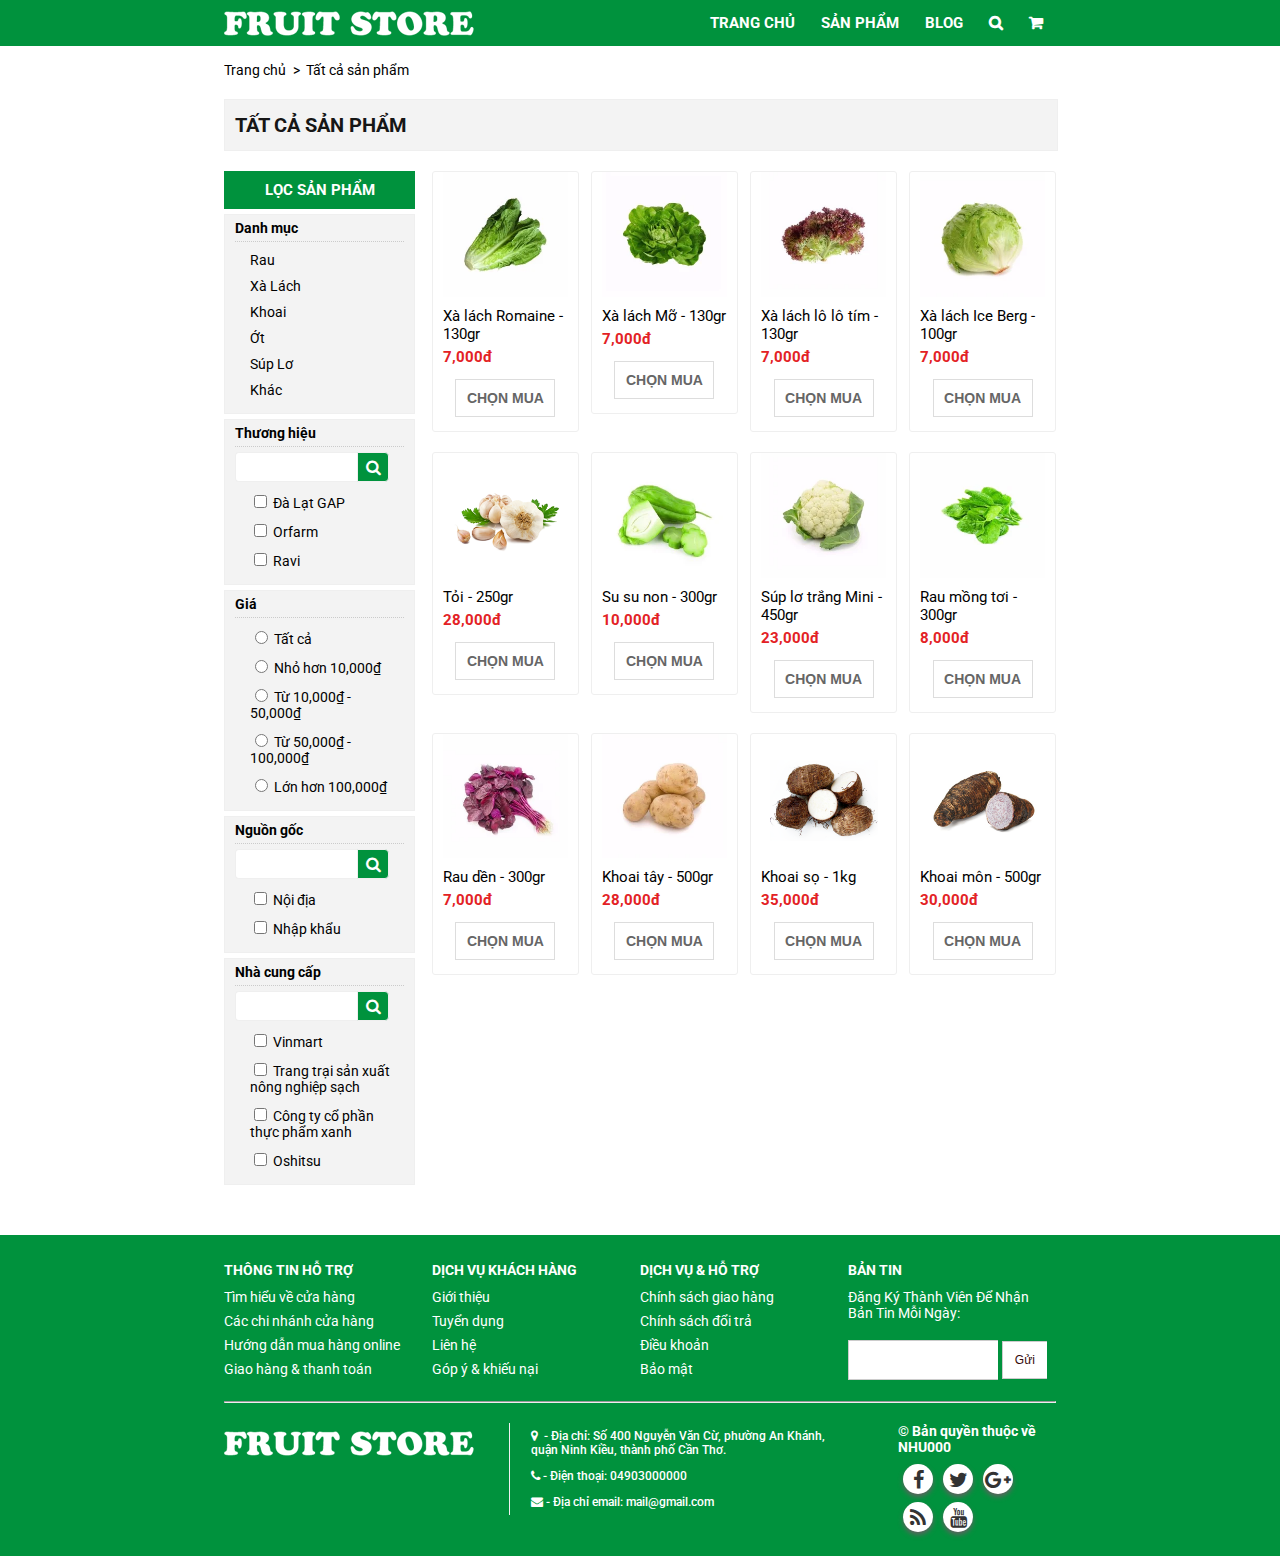
<file: index.html>
<!DOCTYPE html>
<html lang="en">

<head>
    <meta charset="UTF-8">
    <meta http-equiv="X-UA-Compatible" content="IE=edge">
    <meta name="viewport" content="width=device-width, initial-scale=1.0">
    <link rel="stylesheet" href="style.css">
    <link href='http://fonts.googleapis.com/css?family=Roboto' rel='stylesheet' type='text/css'>
    <link rel="stylesheet" href="https://cdnjs.cloudflare.com/ajax/libs/font-awesome/4.7.0/css/font-awesome.min.css">
    <title>Document</title>
</head>

<body>
    <header>
        <nav>
            <img src="assets/logo.webp" alt="" srcset="">
            <ul class="navbar">
                <li><a href="">Trang chủ</a></li>
                <li><a href="">Sản phẩm</a></li>
                <li><a href="">Blog</a></li>
                <li><i class="fa fa-search" aria-hidden="true"></i></li>
                <li>
                    <i class="fa fa-shopping-cart" aria-hidden="true"></i>
                </li>
            </ul>
        </nav>
    </header>
    <main>
        <article>
            <section class="section-breadcumb"></section>
            <ul class="breadcrumb">
                <li><a href="#">Trang chủ</a></li>
                <li><a href="#">Tất cả sản phẩm</a></li>
            </ul>
            </section>
            <section>
                <div class="box-title-collection">
                    <h1>Tất cả sản phẩm</h1>
                </div>
                <div class="filter-wrapper">
                    <div class="filter">
                        <div class="filter-title">LỌC SẢN PHẨM</div>
                        <div class="filter-card">
                            <p>Danh mục</p>
                            <ul>
                                <li>Rau</li>
                                <li>Xà Lách</li>
                                <li>Khoai</li>
                                <li>Ớt</li>
                                <li>Súp Lơ</li>
                                <li>Khác</li>
                            </ul>
                        </div>
                        <div class="filter-card">
                            <p>Thương hiệu</p>
                            <div class="search">
                                <input type="text" name="" id="">
                                <i class="fa fa-search" aria-hidden="true"></i>
                            </div>
                            <ul>
                                <li>
                                    <input type="checkbox" name="" id="">
                                    <span>Đà Lạt GAP</span>
                                </li>
                                <li>
                                    <input type="checkbox" name="" id="">
                                    <span>Orfarm</span>
                                </li>
                                <li>
                                    <input type="checkbox" name="" id="">
                                    <span>Ravi</span>
                                </li>
                            </ul>
                        </div>
                        <div class="filter-card">
                            <p>Giá</p>
                            <ul>
                                <li>
                                    <input type="radio" name="price" onclick="filterPrice()" id="all-price">
                                    <span>Tất cả</span>
                                </li>
                                <li>
                                    <input type="radio" name="price" onclick="filterPrice()" id="price-10">
                                    <span>Nhỏ hơn 10,000₫</span>
                                </li>
                                <li>
                                    <input type="radio" name="price" onclick="filterPrice()" id="price-50">
                                    <span>Từ 10,000₫ - 50,000₫</span>
                                </li>
                                <li>
                                    <input type="radio" name="price" onclick="filterPrice()" id="price-100">
                                    <span>Từ 50,000₫ - 100,000₫</span>
                                </li>
                                <li>
                                    <input type="radio" name="price" onclick="filterPrice()" id="price-over">
                                    <span>Lớn hơn 100,000₫</span>
                                </li>
                            </ul>
                        </div>
                        <div class="filter-card">
                            <p>Nguồn gốc</p>
                            <div class="search">
                                <input type="text" name="" id="">
                                <i class="fa fa-search" aria-hidden="true"></i>
                            </div>
                            <ul>
                                <li>
                                    <input type="checkbox" name="" id="">
                                    <span>Nội địa</span>
                                </li>
                                <li>
                                    <input type="checkbox" name="" id="">
                                    <span>Nhập khẩu</span>
                                </li>
                            </ul>
                        </div>
                        <div class="filter-card">
                            <p>Nhà cung cấp</p>
                            <div class="search">
                                <input type="text" name="" id="">
                                <i class="fa fa-search" aria-hidden="true"></i>
                            </div>
                            <ul>
                                <li>
                                    <input type="checkbox" name="" id="">
                                    <span>Vinmart</span>
                                </li>
                                <li>
                                    <input type="checkbox" name="" id="">
                                    <span> Trang trại sản xuất nông nghiệp sạch</span>
                                </li>
                                <li>
                                    <input type="checkbox" name="" id="">
                                    <span> Công ty cổ phần thực phẩm xanh</span>
                                </li>
                                <li>
                                    <input type="checkbox" name="" id="">
                                    <span>Oshitsu</span>
                                </li>
                        </div>
                    </div>
                    <div class="items-wrapper" id="items-wrapper"></div>
                </div>
            </section>
            <section>
                <div class="filter-items"></div>
                <div class="wrapper-items"></div>
            </section>
        </article>
    </main>
    <footer>
        <div class="footer-wrapper">
            <div class="footer-services">
                <div class="service">
                    <div class="title_block">THÔNG TIN HỖ TRỢ</div>
                    <div class="vertical-service">
                        <a href="#">Tìm hiểu về cửa hàng</a>
                        <a href="#">Các chi nhánh cửa hàng</a>
                        <a href="#">Hướng dẫn mua hàng online</a>
                        <a href="#">Giao hàng & thanh toán</a>
                    </div>
                </div>
                <div class="service">
                    <div class="title_block">DỊCH VỤ KHÁCH HÀNG</div>
                    <div class="vertical-service">
                        <a href="#">Giới thiệu</a>
                        <a href="#">Tuyển dụng</a>
                        <a href="#">Liên hệ</a>
                        <a href="#">Góp ý & khiếu nại</a>
                    </div>
                </div>
                <div class="service">
                    <div class="title_block">DỊCH VỤ & HỖ TRỢ</div>
                    <div class="vertical-service">
                        <a href="#">Chính sách giao hàng</a>
                        <a href="#">Chính sách đổi trả</a>
                        <a href="#">Điều khoản</a>
                        <a href="#">Bảo mật</a>
                    </div>
                </div>
                <div class="service">
                    <div class="title_block">BẢN TIN</div>
                    <div class="vertical-service">
                        <p>Đăng Ký Thành Viên Để Nhận Bản Tin Mỗi Ngày:</p>
                    </div>
                    <form action="">
                        <input type="text" name="" id="">
                        <input type="button" value="Gửi">
                    </form>
                </div>
            </div>
            <hr>
            <div class="footer-information">
                <div class="information">
                    <div class="logo-image">
                        <img src="assets/logo.webp" alt="" srcset="">
                    </div>
                    <div class="block_content">
                        <ul class="list">
                            <li><i class="fa fa-map-marker">&nbsp;</i> - Địa chỉ:  Số 400 Nguyễn Văn Cừ, phường An Khánh, quận Ninh Kiều, thành phố Cần Thơ.</li>
                            <li><i class="fa fa-phone">&nbsp;</i>- Điện thoại: 04903000000</li>
                            <li><i class="fa fa-envelope">&nbsp;</i>- Địa chỉ email: <a href="#">mail@gmail.com</a></li>
                              
                        </ul>
                    </div>
                </div>
                <div class="social-link">
                    <p class="copyright">
                        © Bản quyền thuộc về NHU000
                    </p>
                    <div class="social">
                        <ul class="list-unstyled">
                            <li class="facebook">
                                <a target="_blank" href="/" class="fa fa-facebook"></a>
                            </li>
                            <li class="twitter">
                                <a class="fa fa-twitter" target="_blank" href="/"></a>
                            </li>
                            <li class="google-plus">
                                <a class="fa fa-google-plus" target="_blank" href="/"></a>
                            </li>
                            <li class="rss">
                                <a class="fa fa-rss" target="_blank" href="/"></a>
                            </li>
                            <li class="youtube">
                                <a class="fa fa-youtube" target="_blank" href="/"></a>
                            </li>
                            
                        </ul>
                    </div>
                </div>
            </div>
        </div>
    </footer>
</body>

<script src="script.js"></script>

</html>
</file>
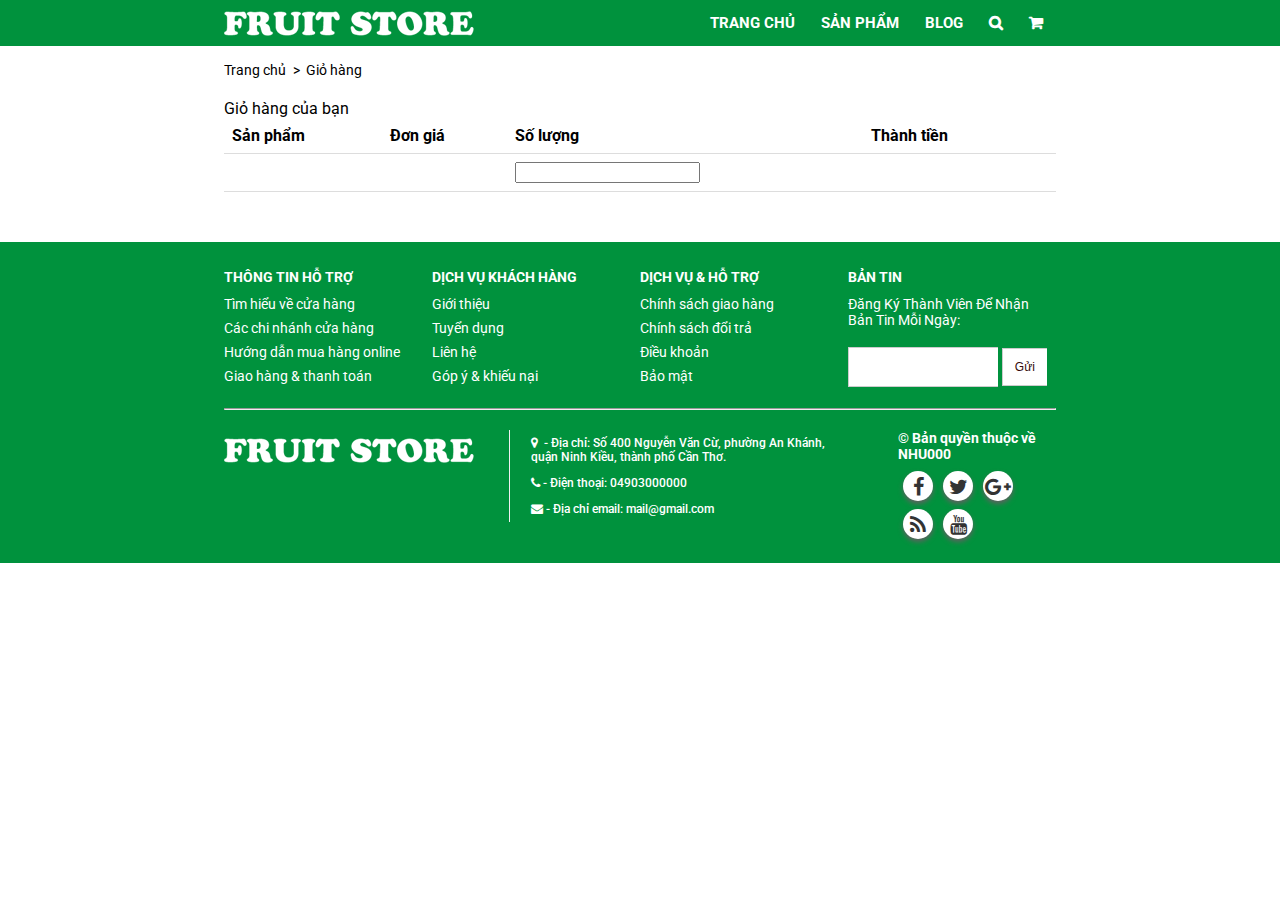
<file: cart.html>
<!DOCTYPE html>
<html lang="en">
    <head>
        <meta charset="UTF-8">
        <meta http-equiv="X-UA-Compatible" content="IE=edge">
        <meta name="viewport" content="width=device-width, initial-scale=1.0">
        <link rel="stylesheet" href="style.css">
        <link href='http://fonts.googleapis.com/css?family=Roboto' rel='stylesheet' type='text/css'>
        <link rel="stylesheet" href="https://cdnjs.cloudflare.com/ajax/libs/font-awesome/4.7.0/css/font-awesome.min.css">
        <title>Document</title>
    </head>
<body>
    <header>
        <nav>
            <img src="assets/logo.webp" alt="" srcset="">
            <ul class="navbar">
                <li><a href="">Trang chủ</a></li>
                <li><a href="">Sản phẩm</a></li>
                <li><a href="">Blog</a></li>
                <li><i class="fa fa-search" aria-hidden="true"></i></li>
                <li><i class="fa fa-shopping-cart" aria-hidden="true"></i></li>
            </ul>
        </nav>
    </header>
    <main>
        <article>
            <section class="section-breadcumb"></section>
            <ul class="breadcrumb">
                <li><a href="#">Trang chủ</a></li>
                <li>Giỏ hàng</li>
            </ul>
            </section>
            <section>
                <div>Giỏ hàng của bạn</div>
                <div>

                </div>
                <table class="table-cart">
                    <tr>
                        <th>Sản phẩm</th>
                        <th>Đơn giá</th>
                        <th>Số lượng</th>
                        <th>Thành tiền</th>
                        <th></th>
                      </tr>
                      <tr>
                        <td></td>
                        <td></td>
                        <td>
                            <form action="">
                                <input type="number">
                            </form>
                        </td>
                        <td></td>
                        <td></td>
                </table>
            </section>
        </article>
    </main>
    <footer>
        <div class="footer-wrapper">
            <div class="footer-services">
                <div class="service">
                    <div class="title_block">THÔNG TIN HỖ TRỢ</div>
                    <div class="vertical-service">
                        <a href="#">Tìm hiểu về cửa hàng</a>
                        <a href="#">Các chi nhánh cửa hàng</a>
                        <a href="#">Hướng dẫn mua hàng online</a>
                        <a href="#">Giao hàng & thanh toán</a>
                    </div>
                </div>
                <div class="service">
                    <div class="title_block">DỊCH VỤ KHÁCH HÀNG</div>
                    <div class="vertical-service">
                        <a href="#">Giới thiệu</a>
                        <a href="#">Tuyển dụng</a>
                        <a href="#">Liên hệ</a>
                        <a href="#">Góp ý & khiếu nại</a>
                    </div>
                </div>
                <div class="service">
                    <div class="title_block">DỊCH VỤ & HỖ TRỢ</div>
                    <div class="vertical-service">
                        <a href="#">Chính sách giao hàng</a>
                        <a href="#">Chính sách đổi trả</a>
                        <a href="#">Điều khoản</a>
                        <a href="#">Bảo mật</a>
                    </div>
                </div>
                <div class="service">
                    <div class="title_block">BẢN TIN</div>
                    <div class="vertical-service">
                        <p>Đăng Ký Thành Viên Để Nhận Bản Tin Mỗi Ngày:</p>
                    </div>
                    <form action="">
                        <input type="text" name="" id="">
                        <input type="button" value="Gửi">
                    </form>
                </div>
            </div>
            <hr>
            <div class="footer-information">
                <div class="information">
                    <div class="logo-image">
                        <img src="assets/logo.webp" alt="" srcset="">
                    </div>
                    <div class="block_content">
                        <ul class="list">
                            <li><i class="fa fa-map-marker">&nbsp;</i> - Địa chỉ:  Số 400 Nguyễn Văn Cừ, phường An Khánh, quận Ninh Kiều, thành phố Cần Thơ.</li>
                            <li><i class="fa fa-phone">&nbsp;</i>- Điện thoại: 04903000000</li>
                            <li><i class="fa fa-envelope">&nbsp;</i>- Địa chỉ email: <a href="#">mail@gmail.com</a></li>
                              
                        </ul>
                    </div>
                </div>
                <div class="social-link">
                    <p class="copyright">
                        © Bản quyền thuộc về NHU000
                    </p>
                    <div class="social">
                        <ul class="list-unstyled">
                            <li class="facebook">
                                <a target="_blank" href="/" class="fa fa-facebook"></a>
                            </li>
                            <li class="twitter">
                                <a class="fa fa-twitter" target="_blank" href="/"></a>
                            </li>
                            <li class="google-plus">
                                <a class="fa fa-google-plus" target="_blank" href="/"></a>
                            </li>
                            <li class="rss">
                                <a class="fa fa-rss" target="_blank" href="/"></a>
                            </li>
                            <li class="youtube">
                                <a class="fa fa-youtube" target="_blank" href="/"></a>
                            </li>
                            
                        </ul>
                    </div>
                </div>
            </div>
        </div>
    </footer>
</body>
</html>
</file>
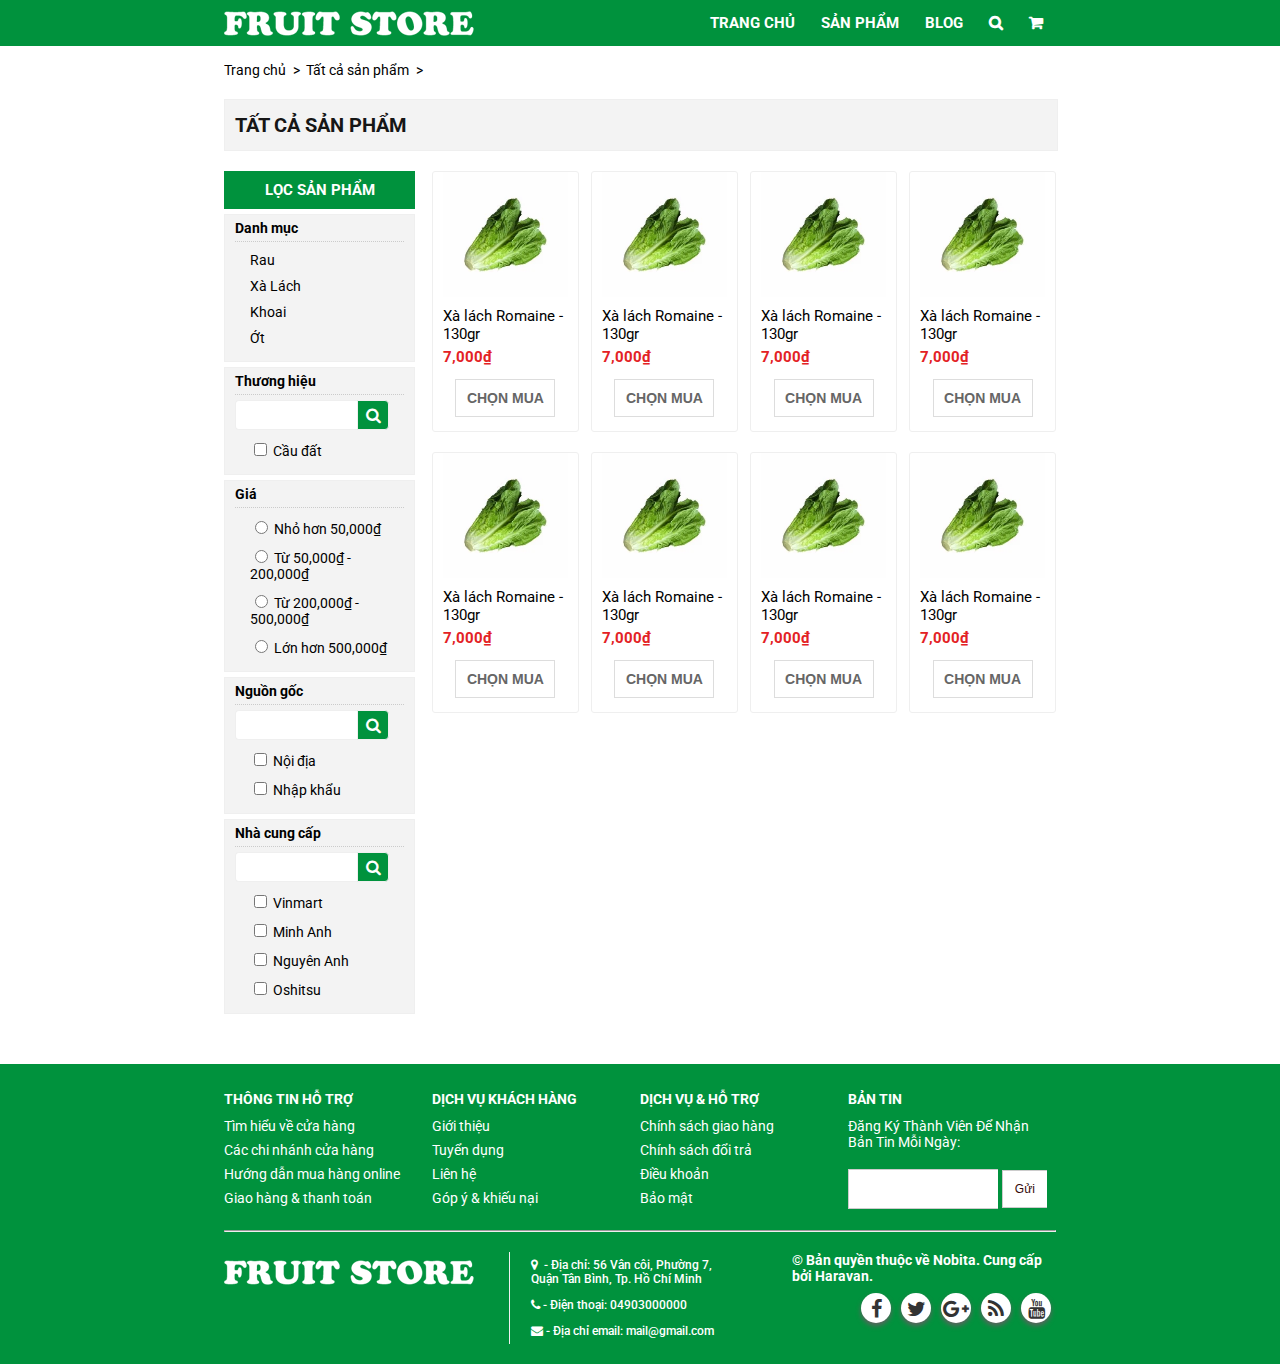
<file: Sanpham.html>
<!DOCTYPE html>
<html lang="en">

<head>
    <meta charset="UTF-8">
    <meta http-equiv="X-UA-Compatible" content="IE=edge">
    <meta name="viewport" content="width=device-width, initial-scale=1.0">
    <link rel="stylesheet" href="style.css">
    <link href='http://fonts.googleapis.com/css?family=Roboto' rel='stylesheet' type='text/css'>
    <link rel="stylesheet" href="https://cdnjs.cloudflare.com/ajax/libs/font-awesome/4.7.0/css/font-awesome.min.css">
    <title>Document</title>
</head>

<body>
    <header>
        <nav>
            <img src="assets/logo.webp" alt="" srcset="">
            <ul class="navbar">
                <li><a href="">Trang chủ</a></li>
                <li><a href="">Sản phẩm</a></li>
                <li><a href="">Blog</a></li>
                <li><i class="fa fa-search" aria-hidden="true"></i></li>
                <li><i class="fa fa-shopping-cart" aria-hidden="true"></i></li>
            </ul>
        </nav>
    </header>
    <main>
        <article>
            <section class="section-breadcumb"></section>
            <ul class="breadcrumb">
                <li><a href="#">Trang chủ</a></li>
                <li><a href="#">Tất cả sản phẩm</a></li>
                <li></li>
            </ul>
            </section>
            <section>
                <div class="box-title-collection">
                    <h1>Tất cả sản phẩm</h1>
                </div>
                <div class="filter-wrapper">
                    <div class="filter">
                        <div class="filter-title">LỌC SẢN PHẨM</div>
                        <div class="filter-card">
                            <p>Danh mục</p>
                            <ul>
                                <li>Rau</li>
                                <li>Xà Lách</li>
                                <li>Khoai</li>
                                <li>Ớt</li>
                            </ul>
                        </div>
                        <div class="filter-card">
                            <p>Thương hiệu</p>
                            <div class="search">
                                <input type="text" name="" id="">
                                <i class="fa fa-search" aria-hidden="true"></i>
                            </div>
                            <ul>
                                <li>
                                    <input type="checkbox" name="" id="">
                                    <span>Cầu đất</span>
                                </li>
                            </ul>
                        </div>
                        <div class="filter-card">
                            <p>Giá</p>
                            <ul>
                                <li>
                                    <input type="radio" name="price" id="">
                                    <span>Nhỏ hơn 50,000₫</span>
                                </li>
                                <li>
                                    <input type="radio" name="price" id="">
                                    <span>Từ 50,000₫ - 200,000₫</span>
                                </li>
                                <li>
                                    <input type="radio" name="price" id="">
                                    <span>Từ 200,000₫ - 500,000₫</span>
                                </li>
                                <li>
                                    <input type="radio" name="price" id="">
                                    <span>Lớn hơn 500,000₫</span>
                                </li>
                            </ul>
                        </div>
                        <div class="filter-card">
                            <p>Nguồn gốc</p>
                            <div class="search">
                                <input type="text" name="" id="">
                                <i class="fa fa-search" aria-hidden="true"></i>
                            </div>
                            <ul>
                                <li>
                                    <input type="checkbox" name="" id="">
                                    <span>Nội địa</span>
                                </li>
                                <li>
                                    <input type="checkbox" name="" id="">
                                    <span>Nhập khẩu</span>
                                </li>
                            </ul>
                        </div>
                        <div class="filter-card">
                            <p>Nhà cung cấp</p>
                            <div class="search">
                                <input type="text" name="" id="">
                                <i class="fa fa-search" aria-hidden="true"></i>
                            </div>
                            <ul>
                                <li>
                                    <input type="checkbox" name="" id="">
                                    <span>Vinmart</span>
                                </li>
                                <li>
                                    <input type="checkbox" name="" id="">
                                    <span> Minh Anh</span>
                                </li>
                                <li>
                                    <input type="checkbox" name="" id="">
                                    <span> Nguyên Anh</span>
                                </li>
                                <li>
                                    <input type="checkbox" name="" id="">
                                    <span>Oshitsu</span>
                                </li>
                        </div>
                    </div>
                    <div class="items-wrapper">
                        <div class="item">
                            <img src="assets/upload_19074f33c6e1405fabbab2ec49206994_medium.webp" alt="" srcset="">
                            <div class="item-information">
                                <p class="name">Xà lách Romaine - 130gr</p>
                                <p class="price">7,000₫</p>
                                <button>Chọn Mua</button>
                            </div>
                        </div>
                        <div class="item">
                            <img src="assets/upload_19074f33c6e1405fabbab2ec49206994_medium.webp" alt="" srcset="">
                            <div class="item-information">
                                <p class="name">Xà lách Romaine - 130gr</p>
                                <p class="price">7,000₫</p>
                                <button>Chọn Mua</button>
                            </div>
                        </div>
                        <div class="item">
                            <img src="assets/upload_19074f33c6e1405fabbab2ec49206994_medium.webp" alt="" srcset="">
                            <div class="item-information">
                                <p class="name">Xà lách Romaine - 130gr</p>
                                <p class="price">7,000₫</p>
                                <button>Chọn Mua</button>
                            </div>
                        </div>
                        <div class="item">
                            <img src="assets/upload_19074f33c6e1405fabbab2ec49206994_medium.webp" alt="" srcset="">
                            <div class="item-information">
                                <p class="name">Xà lách Romaine - 130gr</p>
                                <p class="price">7,000₫</p>
                                <button>Chọn Mua</button>
                            </div>
                        </div>
                        <div class="item">
                            <img src="assets/upload_19074f33c6e1405fabbab2ec49206994_medium.webp" alt="" srcset="">
                            <div class="item-information">
                                <p class="name">Xà lách Romaine - 130gr</p>
                                <p class="price">7,000₫</p>
                                <button>Chọn Mua</button>
                            </div>
                        </div>
                        <div class="item">
                            <img src="assets/upload_19074f33c6e1405fabbab2ec49206994_medium.webp" alt="" srcset="">
                            <div class="item-information">
                                <p class="name">Xà lách Romaine - 130gr</p>
                                <p class="price">7,000₫</p>
                                <button>Chọn Mua</button>
                            </div>
                        </div>
                        <div class="item">
                            <img src="assets/upload_19074f33c6e1405fabbab2ec49206994_medium.webp" alt="" srcset="">
                            <div class="item-information">
                                <p class="name">Xà lách Romaine - 130gr</p>
                                <p class="price">7,000₫</p>
                                <button>Chọn Mua</button>
                            </div>
                        </div>
                        <div class="item">
                            <img src="assets/upload_19074f33c6e1405fabbab2ec49206994_medium.webp" alt="" srcset="">
                            <div class="item-information">
                                <p class="name">Xà lách Romaine - 130gr</p>
                                <p class="price">7,000₫</p>
                                <button>Chọn Mua</button>
                            </div>
                        </div>
                    </div>
                </div>
            </section>
            <section>
                <div class="filter-items"></div>
                <div class="wrapper-items"></div>
            </section>
        </article>
    </main>
    <footer>
        <div class="footer-wrapper">
            <div class="footer-services">
                <div class="service">
                    <div class="title_block">THÔNG TIN HỖ TRỢ</div>
                    <div class="vertical-service">
                        <a href="#">Tìm hiểu về cửa hàng</a>
                        <a href="#">Các chi nhánh cửa hàng</a>
                        <a href="#">Hướng dẫn mua hàng online</a>
                        <a href="#">Giao hàng & thanh toán</a>
                    </div>
                </div>
                <div class="service">
                    <div class="title_block">DỊCH VỤ KHÁCH HÀNG</div>
                    <div class="vertical-service">
                        <a href="#">Giới thiệu</a>
                        <a href="#">Tuyển dụng</a>
                        <a href="#">Liên hệ</a>
                        <a href="#">Góp ý & khiếu nại</a>
                    </div>
                </div>
                <div class="service">
                    <div class="title_block">DỊCH VỤ & HỖ TRỢ</div>
                    <div class="vertical-service">
                        <a href="#">Chính sách giao hàng</a>
                        <a href="#">Chính sách đổi trả</a>
                        <a href="#">Điều khoản</a>
                        <a href="#">Bảo mật</a>
                    </div>
                </div>
                <div class="service">
                    <div class="title_block">BẢN TIN</div>
                    <div class="vertical-service">
                        <p>Đăng Ký Thành Viên Để Nhận Bản Tin Mỗi Ngày:</p>
                    </div>
                    <form action="">
                        <input type="text" name="" id="">
                        <input type="button" value="Gửi">
                    </form>
                </div>
            </div>
            <hr>
            <div class="footer-information">
                <div class="information">
                    <div class="logo-image">
                        <img src="assets/logo.webp" alt="" srcset="">
                    </div>
                    <div class="block_content">
                        <ul class="list">
                            <li><i class="fa fa-map-marker">&nbsp;</i> - Địa chỉ:  56 Vân côi, Phường 7, Quận Tân Bình, Tp. Hồ Chí Minh</li>
                            <li><i class="fa fa-phone">&nbsp;</i>- Điện thoại: 04903000000</li>
                            <li><i class="fa fa-envelope">&nbsp;</i>- Địa chỉ email: <a href="#">mail@gmail.com</a></li>
                              
                        </ul>
                    </div>
                </div>
                <div class="social-link">
                    <p class="copyright">
                        © Bản quyền thuộc về Nobita. Cung cấp bởi Haravan.
                    </p>
                    <div class="social">
                        <ul class="list-unstyled">
                            <li class="facebook">
                                <a target="_blank" href="/" class="fa fa-facebook"></a>
                            </li>
                            <li class="twitter">
                                <a class="fa fa-twitter" target="_blank" href="/"></a>
                            </li>
                            <li class="google-plus">
                                <a class="fa fa-google-plus" target="_blank" href="/"></a>
                            </li>
                            <li class="rss">
                                <a class="fa fa-rss" target="_blank" href="/"></a>
                            </li>
                            <li class="youtube">
                                <a class="fa fa-youtube" target="_blank" href="/"></a>
                            </li>
                            
                        </ul>
                    </div>
                </div>
            </div>
        </div>
    </footer>
</body>

</html>
</file>
<file: style.css>
body {
    font-family: 'Roboto';
    margin: 0;
}

header {
    background-color: #00923d;
    width: 100%;
    position: fixed;
    top: 0;
    display: flex;
    justify-content: center;
    z-index: 1;
}

nav {
    display: flex;
    justify-content: space-between;
    align-items: center;
    height: 46px;
    width: 65%;
}

nav img {
    cursor: pointer;
}

ul.navbar {
    list-style-type: none;
    margin: 0;
    padding: 0;
    overflow: hidden;
}

ul.navbar li {
    float: left;
}

ul.navbar li a, ul.navbar li i {
    line-height: 20px;
    position: relative;
    display: block;
    padding: 8px 13px;
    white-space: nowrap;
    font-size: 15px;
    text-transform: uppercase;
    color: #ffffff;
    font-weight: 700;
    text-decoration: none;
}

ul.navbar li a:hover {
    cursor: pointer;
    color: orange;
}

main {
    margin: 50px 0;
    display: flex;
    justify-content: center;
}

article {
    width: 65%;
}

ul.breadcrumb {
    list-style: none;
    padding: 0;
    margin: 10px 0 20px 0;
}

ul.breadcrumb li {
    display: inline;
    font-size: 14px;
}

ul.breadcrumb li+li:before {
    color: black;
    content: "\00a0>\00a0\00a0";
}

ul.breadcrumb li a {
    color: #000;
    text-decoration: none;
}

ul.breadcrumb li a:hover {
    color: #01447e;
    text-decoration: underline;
}

section .box-title-collection {
    padding: 3px 0px;
    border: 1px solid #efefef;
    width: 100%;
    background-color: #f3f3f3;
}

.box-title-collection h1 {
    font-size: 20px;
    color: #161616;
    text-transform: uppercase;
    padding: 10px 5px 0 10px;
    margin: 0 0 10px;
    display: inline-block;
}

.filter-wrapper {
    display: flex;
    flex-wrap: wrap;
    justify-content: space-between;
}

.filter-wrapper .filter {
    width: 23%;
    margin: 20px 0 0 0;
}

.filter-title {
    background-color: #00923d;
    color: #fff;
    font-size: 15px;
    text-align: center;
    padding: 10px 0px;
    text-transform: uppercase;
    font-weight: bold;
}

.filter-card {
    margin-top: 5px;
    background: #f3f3f3;
    border: 1px solid #efefef;
    padding: 0px 10px 5px;
}

.filter-card p {
    border-bottom: 1px dotted #CBCBCB;
    font-size: 14px;
    font-weight: bold;
    padding: 5px 0px;
    margin: 0;
}

.filter-card ul {
    list-style: none;
    margin: 0;
    padding: 5px 0 5px 15px;
}

.filter-card ul li {
    font-size: 14px;
    padding: 5px 0;
    cursor: pointer;
}

.filter-card .search {
    margin-top: 5px;
    display: flex;
    align-items: center;
}

.filter-card input[type="text"] {
    border: 1px solid #efefef;
    height: 20px;
    border-radius: 4px 0px 0px 4px;
    padding: 4px 8px;
    width: calc(80% - 30px);
    border-right: 0;
}

.search i {
    background: #00923d;
    width: 30px;
    height: 28px;
    border: 1px solid #efefef;
    border-radius: 0px 4px 4px 0px;
    display: flex;
    justify-content: center;
    align-items: center;
    color: #fff;
    cursor: pointer;
}

.filter-card input[type="text"]:focus {
    outline: none;
}

.items-wrapper {
    width: 75%;
    display: flex;
    flex-wrap: wrap;
    justify-content: space-between;
    height: fit-content;
}

.items-wrapper .item {
    height: fit-content;
    width: 20%;
    display: block;
    border: 1px solid #EFEFEF;
    border-radius: 3px;
    padding: 0px 10px 60px;
    position: relative;
    display: flex;
    justify-content: center;
    flex-wrap: wrap;
    margin: 20px 0 0 0;
}

.items-wrapper .item img {
    width: 100%;
    height: fit-content;
}

.items-wrapper .item .item-information {
    width: 100%;
    padding-top: 10px;
}

.items-wrapper .item .item-information p {
    margin: 0;
    margin-bottom: 5px;
    font-size: 15px;
    cursor: pointer;
}

.items-wrapper .item .item-information .price {
    color: #e32124;
    font-weight: bold;
}

.items-wrapper .item .item-information button {
    position: absolute;
    left: 0;
    right: 0;
    margin: auto;
    bottom: 14px;
    font-size: 14px;
    padding: 10px;
    text-align: center;
    display: inline-block;
    border: 1px solid #ddd;
    text-transform: uppercase;
    background: #fff;
    color: #666;
    font-weight: bold;
    width: 100px;
}

.items-wrapper .item .item-information button:hover {
    color: #fff;
    background-color: #00923d;
    cursor: pointer;
}

footer {
   width: 100%;
   background-color: #00923d;
   color: white;
   display: flex;
   justify-content: center;
   align-items: center;
}

.footer-wrapper {
    width: 65%;
    padding: 20px 0;
}

.footer-wrapper .footer-services {
    display: flex;
    justify-content: space-between;
    margin-bottom: 20px;
}

.footer-services .service {
    width: 33%;
}

.title_block {
    font-size: 14px;
    font-weight: 700;
    line-height: 30px;
    text-transform: uppercase;
}

.service .vertical-service a, .service .vertical-service p {
    display: block;
    font-size: 14px;
    color: #ffffff;
    text-decoration: none;
    padding: 4px 0;
    margin: 0;
    width: fit-content;
}

.service input {
    position: relative;
    border-color: #333;
    font-size: 12px;
    height: 38px;
    padding: 0px 12px;
    color: #330909;
    background-color: #fff;
    background-image: none;
    border: 1px solid #ccc;
    border-right: 0;
    border-radius: 0px;
    margin-top: 15px;
}

.service input[type='text'] {
    width: 60%;
}

.service input:focus {
    outline: 0;
}

.footer-information {
    margin-top: 20px;
    display: flex;
    justify-content: space-between;
}

.footer-information .information {
    display: flex;
}

.block_content ul {
    margin: 0 35px;
    padding: 0 15px;
    list-style-type: none;
    border-left: 1px solid #f1f1f1;
}

.block_content ul li {
    font-weight: 500;
    font-size: 12px;
    padding: 6px;
}

.block_content ul li a {
    color: #fff;
    text-decoration: none;
}

.copyright {
    font-weight: 700;
    font-size: 14px;
    color: #fff;
    margin: 0px;
    padding: 0px;
}

.social {
    float: right
}

.social .list-unstyled {
    padding-left: 0;
    margin: 5px 0px;
    list-style: none;
}

.social .list-unstyled li {
    float: left;
    text-align: center;
    padding: 4px 0;
}

.social .list-unstyled li a {
    display: inline-block;
    height: 30px;
    width: 30px;
    color: #333;
    line-height: 33px;
    background: #fff;
    box-shadow: 0 3px 5px #616161;
    border-radius: 50%;
    margin: 0 5px;
    text-decoration: none;
    transition: transform 300ms;
    font-size: 20px;
    text-align: center;
}

.social .list-unstyled li a:hover {
    color: #616161;
    transform: translatey(-5px);
}

/* style cart */
.table-cart {
    width: 100%;
    max-width: 100%;
    float: left;
}

table {
    border-collapse: collapse;
    width: 100%;
  }
  
  th, td {
    padding: 8px;
    text-align: left;
    border-bottom: 1px solid #ddd;
  }
</file>
